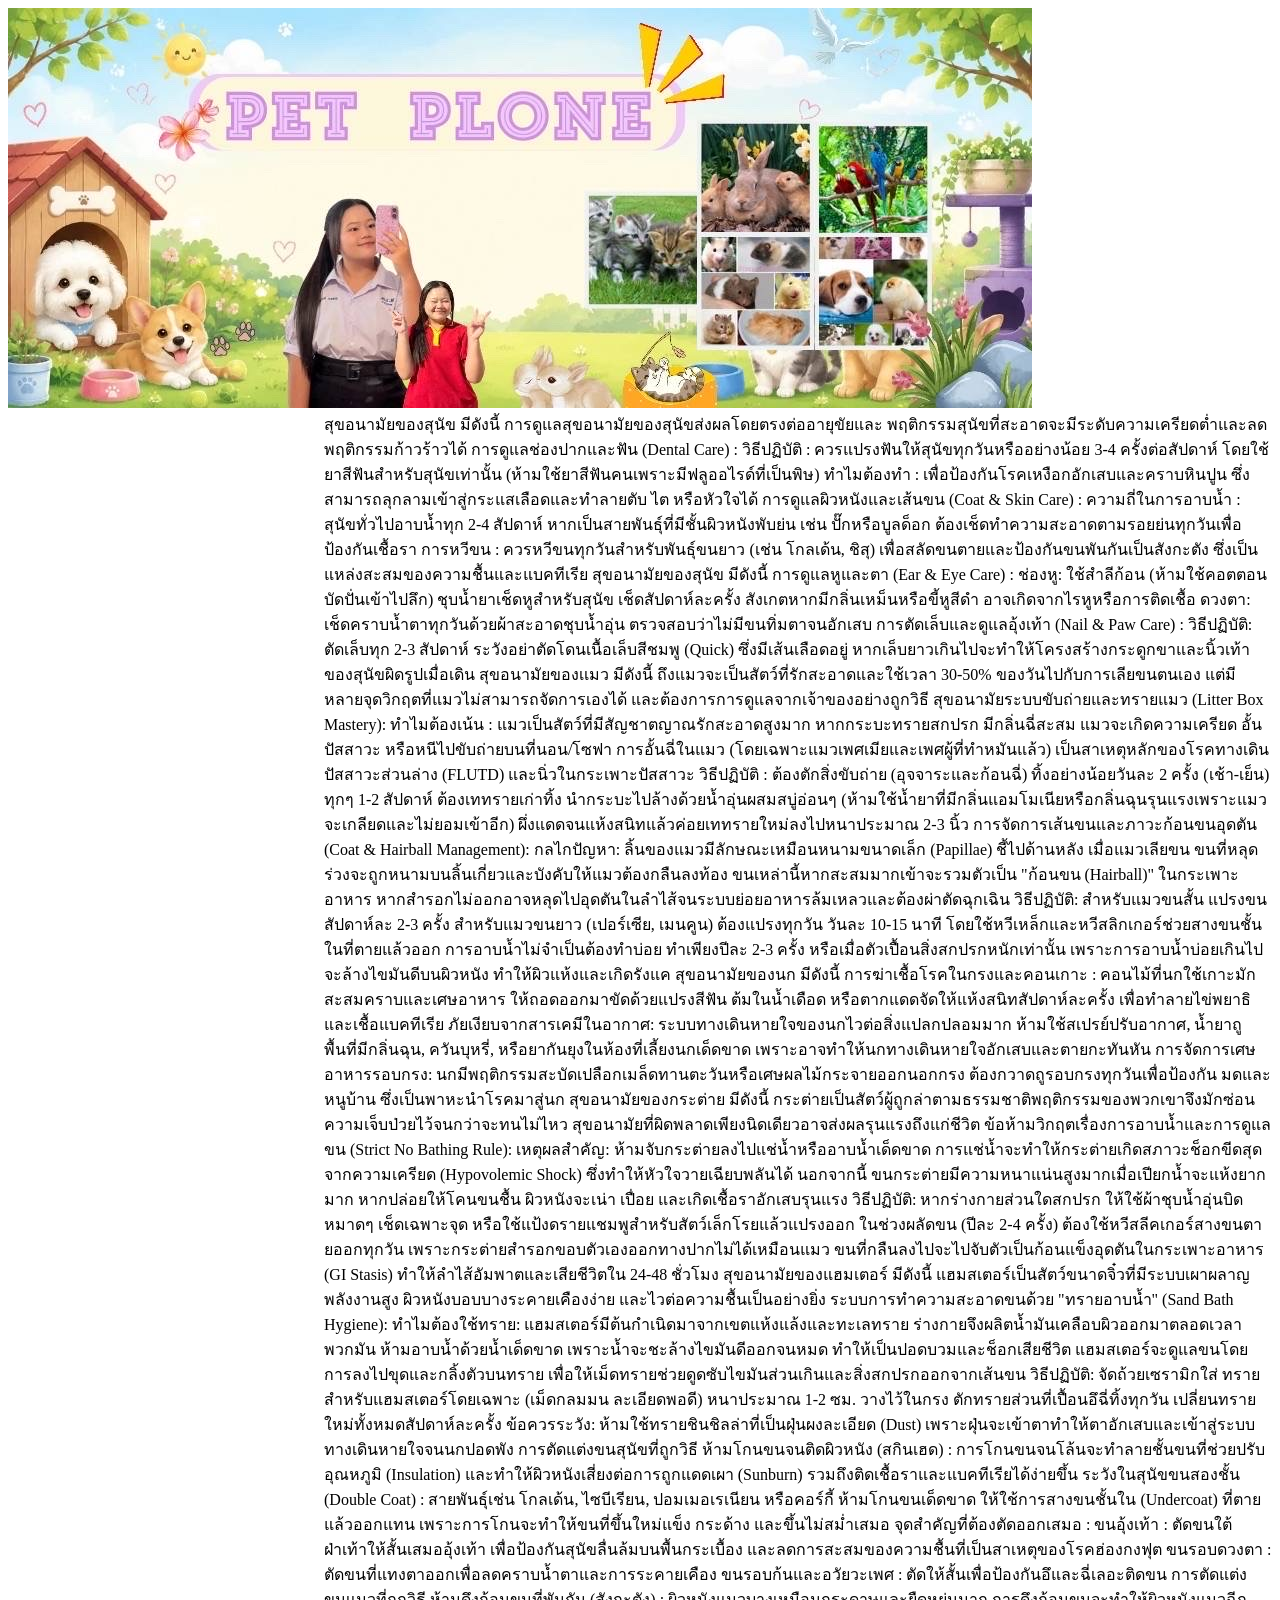
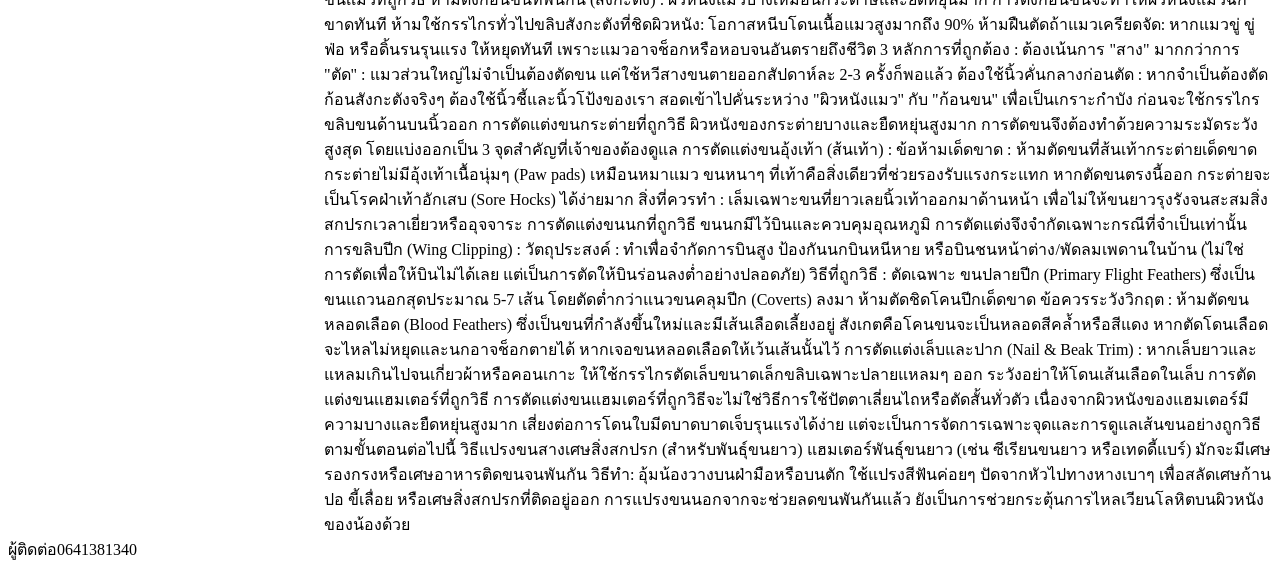
<file: p4.htm>
<!DOCTYPE html>
<html lang="en">
<head>
    <meta charset="UTF-8">
    <meta name="petploen" content="width=device-width, initial-scale=1.0">
    <title>คู่มือคนเลี้ยงสัตว์เลี้ยง</title>
    <link rel="stylesheet" type="text/css" href="styles.css">
</head>


<body>
    
    
    <div class="banner">
        <img src="banner.jpg">
    </div>
    
    
    <div class="parent">
        <div class="menu">
           
        </div>
        <div class="content">
          สุขอนามัยของสุนัข มีดังนี้
          การดูแลสุขอนามัยของสุนัขส่งผลโดยตรงต่ออายุขัยและ
          พฤติกรรมสุนัขที่สะอาดจะมีระดับความเครียดต่ำและลดพฤติกรรมก้าวร้าวได้
          การดูแลช่องปากและฟัน (Dental Care) :
          วิธีปฏิบัติ : ควรแปรงฟันให้สุนัขทุกวันหรืออย่างน้อย 3-4 ครั้งต่อสัปดาห์ โดยใช้ยาสีฟันสำหรับสุนัขเท่านั้น
          (ห้ามใช้ยาสีฟันคนเพราะมีฟลูออไรด์ที่เป็นพิษ)
          ทำไมต้องทำ : เพื่อป้องกันโรคเหงือกอักเสบและคราบหินปูน ซึ่งสามารถลุกลามเข้าสู่กระแสเลือดและทำลายตับ ไต หรือหัวใจได้
          
          การดูแลผิวหนังและเส้นขน (Coat & Skin Care) :
          ความถี่ในการอาบน้ำ : สุนัขทั่วไปอาบน้ำทุก 2-4 สัปดาห์ หากเป็นสายพันธุ์ที่มีชั้นผิวหนังพับย่น เช่น
          ปั๊กหรือบูลด็อก ต้องเช็ดทำความสะอาดตามรอยย่นทุกวันเพื่อป้องกันเชื้อรา
          การหวีขน : ควรหวีขนทุกวันสำหรับพันธุ์ขนยาว (เช่น โกลเด้น, ชิสุ) เพื่อสลัดขนตายและป้องกันขนพันกันเป็นสังกะตัง
          ซึ่งเป็นแหล่งสะสมของความชื้นและแบคทีเรีย
          
          สุขอนามัยของสุนัข มีดังนี้
          การดูแลหูและตา (Ear & Eye Care) :
          ช่องหู: ใช้สำลีก้อน (ห้ามใช้คอตตอนบัดปั่นเข้าไปลึก) ชุบน้ำยาเช็ดหูสำหรับสุนัข เช็ดสัปดาห์ละครั้ง
          สังเกตหากมีกลิ่นเหม็นหรือขี้หูสีดำ อาจเกิดจากไรหูหรือการติดเชื้อ
          ดวงตา: เช็ดคราบน้ำตาทุกวันด้วยผ้าสะอาดชุบน้ำอุ่น ตรวจสอบว่าไม่มีขนทิ่มตาจนอักเสบ
          การตัดเล็บและดูแลอุ้งเท้า (Nail & Paw Care) :
          วิธีปฏิบัติ: ตัดเล็บทุก 2-3 สัปดาห์ ระวังอย่าตัดโดนเนื้อเล็บสีชมพู (Quick) ซึ่งมีเส้นเลือดอยู่
          หากเล็บยาวเกินไปจะทำให้โครงสร้างกระดูกขาและนิ้วเท้าของสุนัขผิดรูปเมื่อเดิน
          
          สุขอนามัยของเเมว มีดังนี้
          ถึงแมวจะเป็นสัตว์ที่รักสะอาดและใช้เวลา 30-50% ของวันไปกับการเลียขนตนเอง 
          แต่มีหลายจุดวิกฤตที่แมวไม่สามารถจัดการเองได้ และต้องการการดูแลจากเจ้าของอย่างถูกวิธี
          สุขอนามัยระบบขับถ่ายและทรายแมว (Litter Box Mastery):
          ทำไมต้องเน้น : 
          แมวเป็นสัตว์ที่มีสัญชาตญาณรักสะอาดสูงมาก หากกระบะทรายสกปรก มีกลิ่นฉี่สะสม แมวจะเกิดความเครียด อั้นปัสสาวะ
          หรือหนีไปขับถ่ายบนที่นอน/โซฟา การอั้นฉี่ในแมว (โดยเฉพาะแมวเพศเมียและเพศผู้ที่ทำหมันแล้ว)
          เป็นสาเหตุหลักของโรคทางเดินปัสสาวะส่วนล่าง (FLUTD) และนิ่วในกระเพาะปัสสาวะ
          วิธีปฏิบัติ : 
          ต้องตักสิ่งขับถ่าย (อุจจาระและก้อนฉี่) ทิ้งอย่างน้อยวันละ 2 ครั้ง (เช้า-เย็น) ทุกๆ 1-2 สัปดาห์
          ต้องเททรายเก่าทิ้ง นำกระบะไปล้างด้วยน้ำอุ่นผสมสบู่อ่อนๆ
          (ห้ามใช้น้ำยาที่มีกลิ่นแอมโมเนียหรือกลิ่นฉุนรุนแรงเพราะแมวจะเกลียดและไม่ยอมเข้าอีก)
          ผึ่งแดดจนแห้งสนิทแล้วค่อยเททรายใหม่ลงไปหนาประมาณ 2-3 นิ้ว
          การจัดการเส้นขนและภาวะก้อนขนอุดตัน (Coat & Hairball Management):
          กลไกปัญหา:
          ลิ้นของแมวมีลักษณะเหมือนหนามขนาดเล็ก (Papillae) ชี้ไปด้านหลัง เมื่อแมวเลียขน
          ขนที่หลุดร่วงจะถูกหนามบนลิ้นเกี่ยวและบังคับให้แมวต้องกลืนลงท้อง ขนเหล่านี้หากสะสมมากเข้าจะรวมตัวเป็น "ก้อนขน
          (Hairball)" ในกระเพาะอาหาร หากสำรอกไม่ออกอาจหลุดไปอุดตันในลำไส้จนระบบย่อยอาหารล้มเหลวและต้องผ่าตัดฉุกเฉิน
          วิธีปฏิบัติ: 
          สำหรับแมวขนสั้น แปรงขนสัปดาห์ละ 2-3 ครั้ง สำหรับแมวขนยาว (เปอร์เซีย, เมนคูน) ต้องแปรงทุกวัน วันละ 10-15 นาที
          โดยใช้หวีเหล็กและหวีสลิกเกอร์ช่วยสางขนชั้นในที่ตายแล้วออก การอาบน้ำไม่จำเป็นต้องทำบ่อย ทำเพียงปีละ 2-3 ครั้ง
          หรือเมื่อตัวเปื้อนสิ่งสกปรกหนักเท่านั้น เพราะการอาบน้ำบ่อยเกินไปจะล้างไขมันดีบนผิวหนัง
          ทำให้ผิวแห้งและเกิดรังแค
          
          สุขอนามัยของนก มีดังนี้
          การฆ่าเชื้อโรคในกรงและคอนเกาะ :
          คอนไม้ที่นกใช้เกาะมักสะสมคราบและเศษอาหาร ให้ถอดออกมาขัดด้วยแปรงสีฟัน ต้มในน้ำเดือด
          หรือตากแดดจัดให้แห้งสนิทสัปดาห์ละครั้ง เพื่อทำลายไข่พยาธิและเชื้อแบคทีเรีย
          ภัยเงียบจากสารเคมีในอากาศ: 
          ระบบทางเดินหายใจของนกไวต่อสิ่งแปลกปลอมมาก ห้ามใช้สเปรย์ปรับอากาศ, น้ำยาถูพื้นที่มีกลิ่นฉุน, ควันบุหรี่,
          หรือยากันยุงในห้องที่เลี้ยงนกเด็ดขาด เพราะอาจทำให้นกทางเดินหายใจอักเสบและตายกะทันหัน
          การจัดการเศษอาหารรอบกรง: 
          นกมีพฤติกรรมสะบัดเปลือกเมล็ดทานตะวันหรือเศษผลไม้กระจายออกนอกกรง ต้องกวาดถูรอบกรงทุกวันเพื่อป้องกัน
          มดและหนูบ้าน
          ซึ่งเป็นพาหะนำโรคมาสู่นก
          
          สุขอนามัยของกระต่าย มีดังนี้
          กระต่ายเป็นสัตว์ผู้ถูกล่าตามธรรมชาติพฤติกรรมของพวกเขาจึงมักซ่อนความเจ็บป่วยไว้จนกว่าจะทนไม่ไหว
          สุขอนามัยที่ผิดพลาดเพียงนิดเดียวอาจส่งผลรุนแรงถึงแก่ชีวิต
          ข้อห้ามวิกฤตเรื่องการอาบน้ำและการดูแลขน (Strict No Bathing Rule):
          เหตุผลสำคัญ:
          ห้ามจับกระต่ายลงไปแช่น้ำหรืออาบน้ำเด็ดขาด การแช่น้ำจะทำให้กระต่ายเกิดสภาวะช็อกขีดสุดจากความเครียด
          (Hypovolemic Shock) ซึ่งทำให้หัวใจวายเฉียบพลันได้ นอกจากนี้
          ขนกระต่ายมีความหนาแน่นสูงมากเมื่อเปียกน้ำจะแห้งยากมาก หากปล่อยให้โคนขนชื้น ผิวหนังจะเน่า เปื่อย
          และเกิดเชื้อราอักเสบรุนแรง
          วิธีปฏิบัติ:
          หากร่างกายส่วนใดสกปรก ให้ใช้ผ้าชุบน้ำอุ่นบิดหมาดๆ เช็ดเฉพาะจุด
          หรือใช้แป้งดรายแชมพูสำหรับสัตว์เล็กโรยแล้วแปรงออก ในช่วงผลัดขน (ปีละ 2-4 ครั้ง)
          ต้องใช้หวีสลีคเกอร์สางขนตายออกทุกวัน เพราะกระต่ายสำรอกขอบตัวเองออกทางปากไม่ได้เหมือนแมว
          ขนที่กลืนลงไปจะไปจับตัวเป็นก้อนแข็งอุดตันในกระเพาะอาหาร (GI Stasis) ทำให้ลำไส้อัมพาตและเสียชีวิตใน 24-48
          ชั่วโมง
          
          สุขอนามัยของแฮมเตอร์ มีดังนี้
          แฮมสเตอร์เป็นสัตว์ขนาดจิ๋วที่มีระบบเผาผลาญพลังงานสูง ผิวหนังบอบบางระคายเคืองง่าย
          และไวต่อความชื้นเป็นอย่างยิ่ง
          ระบบการทำความสะอาดขนด้วย "ทรายอาบน้ำ" (Sand Bath Hygiene):
          ทำไมต้องใช้ทราย: แฮมสเตอร์มีต้นกำเนิดมาจากเขตแห้งแล้งและทะเลทราย ร่างกายจึงผลิตน้ำมันเคลือบผิวออกมาตลอดเวลา
          พวกมัน ห้ามอาบน้ำด้วยน้ำเด็ดขาด เพราะน้ำจะชะล้างไขมันดีออกจนหมด ทำให้เป็นปอดบวมและช็อกเสียชีวิต
          แฮมสเตอร์จะดูแลขนโดยการลงไปขุดและกลิ้งตัวบนทราย
          เพื่อให้เม็ดทรายช่วยดูดซับไขมันส่วนเกินและสิ่งสกปรกออกจากเส้นขน
          วิธีปฏิบัติ: จัดถ้วยเซรามิกใส่ ทรายสำหรับแฮมสเตอร์โดยเฉพาะ (เม็ดกลมมน ละเอียดพอดี) หนาประมาณ 1-2 ซม.
          วางไว้ในกรง ตักทรายส่วนที่เปื้อนอึฉี่ทิ้งทุกวัน เปลี่ยนทรายใหม่ทั้งหมดสัปดาห์ละครั้ง ข้อควรระวัง:
          ห้ามใช้ทรายชินชิลล่าที่เป็นฝุ่นผงละเอียด (Dust)
          เพราะฝุ่นจะเข้าตาทำให้ตาอักเสบและเข้าสู่ระบบทางเดินหายใจจนนกปอดพัง
          
          การตัดแต่งขนสุนัขที่ถูกวิธี
          ห้ามโกนขนจนติดผิวหนัง (สกินเฮด) : การโกนขนจนโล้นจะทำลายชั้นขนที่ช่วยปรับอุณหภูมิ (Insulation)
          และทำให้ผิวหนังเสี่ยงต่อการถูกแดดเผา (Sunburn) รวมถึงติดเชื้อราและแบคทีเรียได้ง่ายขึ้น
          ระวังในสุนัขขนสองชั้น (Double Coat) : สายพันธุ์เช่น โกลเด้น, ไซบีเรียน, ปอมเมอเรเนียน หรือคอร์กี้
          ห้ามโกนขนเด็ดขาด ให้ใช้การสางขนชั้นใน (Undercoat) ที่ตายแล้วออกแทน เพราะการโกนจะทำให้ขนที่ขึ้นใหม่แข็ง
          กระด้าง และขึ้นไม่สม่ำเสมอ
          จุดสำคัญที่ต้องตัดออกเสมอ :
          ขนอุ้งเท้า : ตัดขนใต้ฝ่าเท้าให้สั้นเสมออุ้งเท้า เพื่อป้องกันสุนัขลื่นล้มบนพื้นกระเบื้อง
          และลดการสะสมของความชื้นที่เป็นสาเหตุของโรคฮ่องกงฟุต
          ขนรอบดวงตา : ตัดขนที่แทงตาออกเพื่อลดคราบน้ำตาและการระคายเคือง
          ขนรอบก้นและอวัยวะเพศ : ตัดให้สั้นเพื่อป้องกันอึและฉี่เลอะติดขน
          
          การตัดแต่งขนเเมวที่ถูกวิธี
          ห้ามดึงก้อนขนที่พันกัน (สังกะตัง) : ผิวหนังแมวบางเหมือนกระดาษและยืดหยุ่นมาก
          การดึงก้อนขนจะทำให้ผิวหนังแมวฉีกขาดทันที
          ห้ามใช้กรรไกรทั่วไปขลิบสังกะตังที่ชิดผิวหนัง: โอกาสหนีบโดนเนื้อแมวสูงมากถึง 90%
          ห้ามฝืนตัดถ้าแมวเครียดจัด: หากแมวขู่ ขู่ฟ่อ หรือดิ้นรนรุนแรง ให้หยุดทันที
          เพราะแมวอาจช็อกหรือหอบจนอันตรายถึงชีวิต
          3 หลักการที่ถูกต้อง :
          ต้องเน้นการ "สาง" มากกว่าการ "ตัด" : แมวส่วนใหญ่ไม่จำเป็นต้องตัดขน แค่ใช้หวีสางขนตายออกสัปดาห์ละ 2-3
          ครั้งก็พอแล้ว
          ต้องใช้นิ้วคั่นกลางก่อนตัด : หากจำเป็นต้องตัดก้อนสังกะตังจริงๆ ต้องใช้นิ้วชี้และนิ้วโป้งของเรา
          สอดเข้าไปคั่นระหว่าง "ผิวหนังแมว" กับ "ก้อนขน" เพื่อเป็นเกราะกำบัง ก่อนจะใช้กรรไกรขลิบขนด้านบนนิ้วออก
          
           การตัดแต่งขนกระต่ายที่ถูกวิธี
           ผิวหนังของกระต่ายบางและยืดหยุ่นสูงมาก การตัดขนจึงต้องทำด้วยความระมัดระวังสูงสุด โดยแบ่งออกเป็น 3
           จุดสำคัญที่เจ้าของต้องดูแล
           การตัดแต่งขนอุ้งเท้า (ส้นเท้า) :
           ข้อห้ามเด็ดขาด : ห้ามตัดขนที่ส้นเท้ากระต่ายเด็ดขาด กระต่ายไม่มีอุ้งเท้าเนื้อนุ่มๆ (Paw pads) เหมือนหมาแมว
           ขนหนาๆ ที่เท้าคือสิ่งเดียวที่ช่วยรองรับแรงกระแทก หากตัดขนตรงนี้ออก กระต่ายจะเป็นโรคฝ่าเท้าอักเสบ (Sore
           Hocks) ได้ง่ายมาก
           สิ่งที่ควรทำ : เล็มเฉพาะขนที่ยาวเลยนิ้วเท้าออกมาด้านหน้า
           เพื่อไม่ให้ขนยาวรุงรังจนสะสมสิ่งสกปรกเวลาเยี่ยวหรืออุจจาระ
           
           การตัดแต่งขนนกที่ถูกวิธี
           ขนนกมีไว้บินและควบคุมอุณหภูมิ การตัดแต่งจึงจำกัดเฉพาะกรณีที่จำเป็นเท่านั้น
           การขลิบปีก (Wing Clipping) :
           วัตถุประสงค์ : ทำเพื่อจำกัดการบินสูง ป้องกันนกบินหนีหาย หรือบินชนหน้าต่าง/พัดลมเพดานในบ้าน
           (ไม่ใช่การตัดเพื่อให้บินไม่ได้เลย แต่เป็นการตัดให้บินร่อนลงต่ำอย่างปลอดภัย)
           วิธีที่ถูกวิธี : ตัดเฉพาะ ขนปลายปีก (Primary Flight Feathers) ซึ่งเป็นขนแถวนอกสุดประมาณ 5-7 เส้น
           โดยตัดต่ำกว่าแนวขนคลุมปีก (Coverts) ลงมา ห้ามตัดชิดโคนปีกเด็ดขาด
           ข้อควรระวังวิกฤต : ห้ามตัดขนหลอดเลือด (Blood Feathers) ซึ่งเป็นขนที่กำลังขึ้นใหม่และมีเส้นเลือดเลี้ยงอยู่
           สังเกตคือโคนขนจะเป็นหลอดสีคล้ำหรือสีแดง หากตัดโดนเลือดจะไหลไม่หยุดและนกอาจช็อกตายได้
           หากเจอขนหลอดเลือดให้เว้นเส้นนั้นไว้
           การตัดแต่งเล็บและปาก (Nail & Beak Trim) :
           หากเล็บยาวและแหลมเกินไปจนเกี่ยวผ้าหรือคอนเกาะ ให้ใช้กรรไกรตัดเล็บขนาดเล็กขลิบเฉพาะปลายแหลมๆ ออก
           ระวังอย่าให้โดนเส้นเลือดในเล็บ
           
           การตัดแต่งขนเเฮมเตอร์ที่ถูกวิธี
           การตัดแต่งขนแฮมเตอร์ที่ถูกวิธีจะไม่ใช่วิธีการใช้ปัตตาเลี่ยนไถหรือตัดสั้นทั่วตัว 
           เนื่องจากผิวหนังของแฮมเตอร์มีความบางและยืดหยุ่นสูงมาก เสี่ยงต่อการโดนใบมีดบาดบาดเจ็บรุนแรงได้ง่าย
           แต่จะเป็นการจัดการเฉพาะจุดและการดูแลเส้นขนอย่างถูกวิธีตามขั้นตอนต่อไปนี้
           วิธีแปรงขนสางเศษสิ่งสกปรก (สำหรับพันธุ์ขนยาว)
           แฮมเตอร์พันธุ์ขนยาว (เช่น ซีเรียนขนยาว หรือเทดดี้แบร์) มักจะมีเศษรองกรงหรือเศษอาหารติดขนจนพันกัน  
           วิธีทำ:
           อุ้มน้องวางบนฝ่ามือหรือบนตัก ใช้แปรงสีฟันค่อยๆ ปัดจากหัวไปทางหางเบาๆ เพื่อสลัดเศษก้านปอ ขี้เลื่อย
           หรือเศษสิ่งสกปรกที่ติดอยู่ออก  การแปรงขนนอกจากจะช่วยลดขนพันกันแล้ว
           ยังเป็นการช่วยกระตุ้นการไหลเวียนโลหิตบนผิวหนังของน้องด้วย 
           
           




        </div>
    </div>
    
    
    <div class="footer">
       ผู้ติดต่อ0641381340
    </div>
    
    
</body>
</html>
</file>
<file: styles.css>
.body{
     display: flex;
}
.parent{
    display: grid;
    grid-template-columns: 25% 75%;
}
</file>
